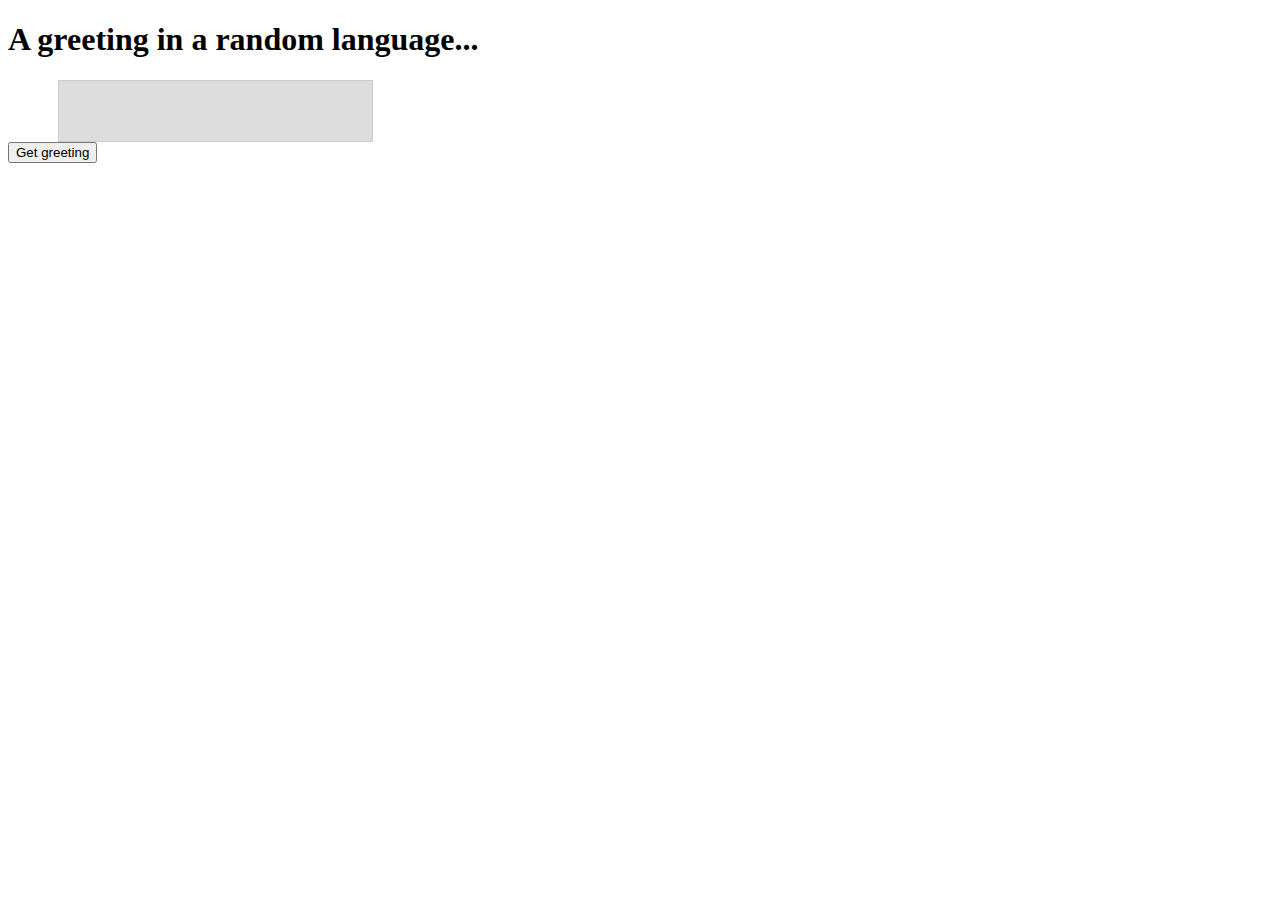
<file: week-5/A-fetch/index.html>
<!doctype html>

<html lang="en">

<head>
  <meta charset="utf-8">
  <title>CodeYourFuture - Fetch</title>
  <meta name="description" content="Introduction to Fetch">
  <meta name="author" content="CodeYourFuture">
  <style>
    #greeting-text {
      font-size: 20px;
      border: 1px solid #ccc;
      background-color: #ddd;
      width: 20%;
      text-align: center;
      margin: 0 50px;
      padding: 30px;
    }
  </style>
</head>

<body>
  <h1>A greeting in a random language...</h1>
  <p id="greeting-text"></p>

  <button id="greeting-btn">Get greeting</button>

  <script src="exercise.js"></script>
</body>

</html>
</file>
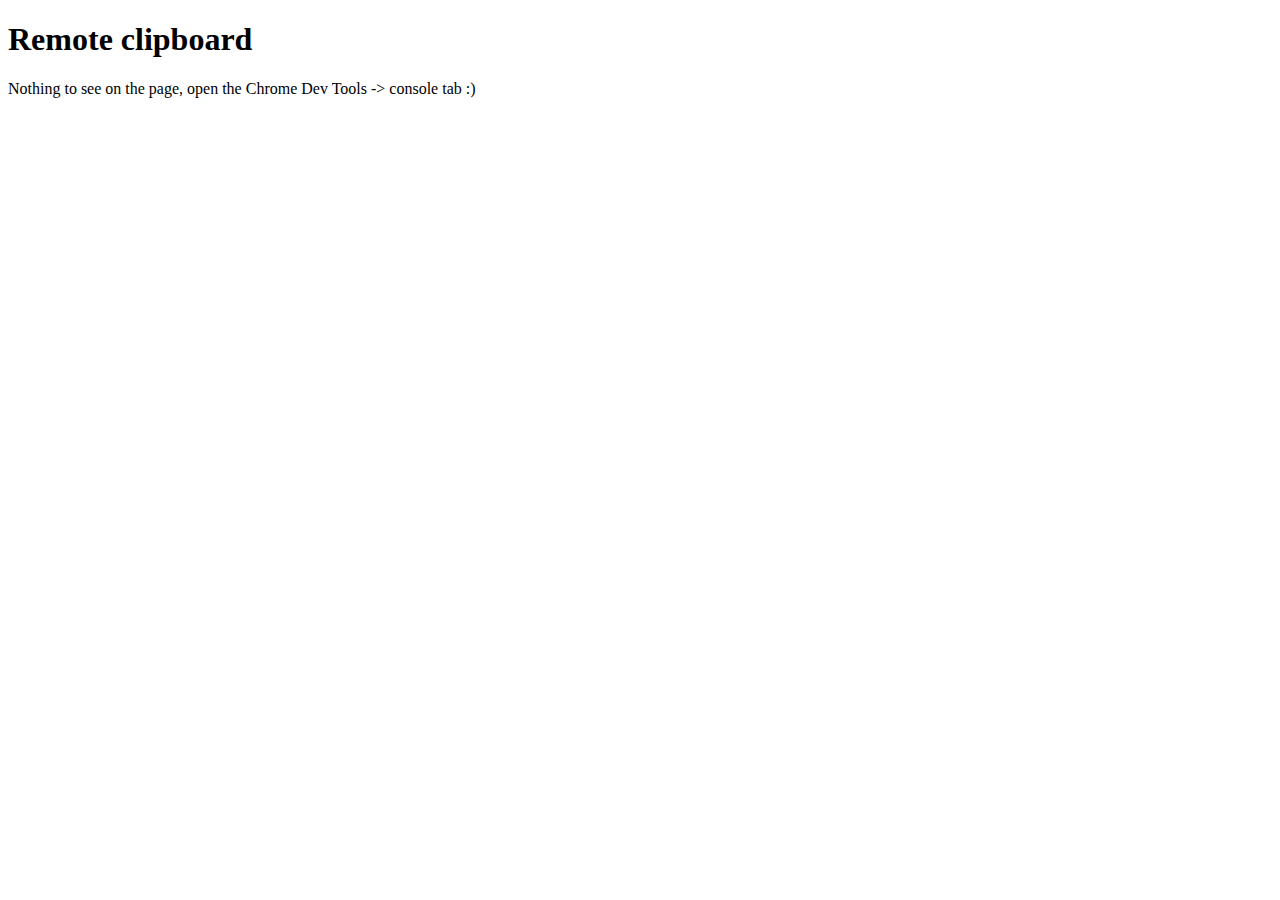
<file: week-5/B-remote-clipboard/index.html>
<!doctype html>

<html lang="en">

<head>
  <meta charset="utf-8">
  <title>CodeYourFuture - Remote clipboard</title>
  <meta name="description" content="Introduction to Fetch">
  <meta name="author" content="CodeYourFuture">
</head>

<body>
  <h1>Remote clipboard</h1>
  <p id="greeting-text">Nothing to see on the page, open the Chrome Dev Tools -> console tab :)</p>
  <script src="exercise.js"></script>
</body>

</html>
</file>
